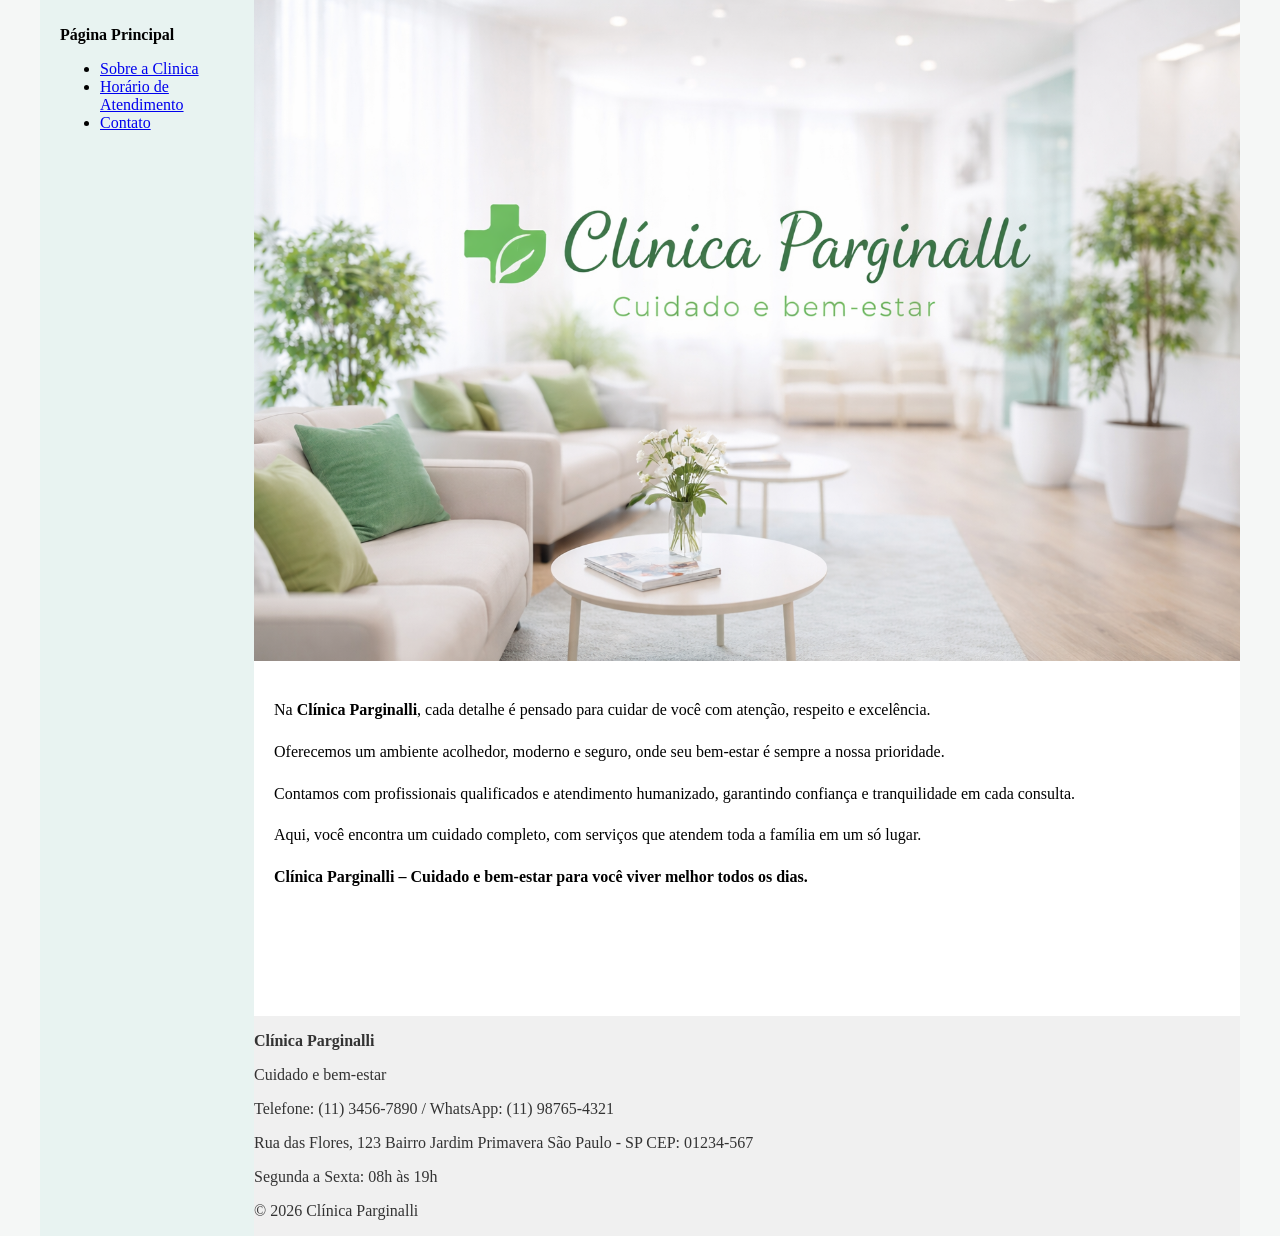
<file: index.html>
<!DOCTYPE html>
<html lang="pt-br">

<head>
    <meta charset="UTF-8">
    <meta http-equiv="X-UA-Compatible" content="IE=edge">
    <meta name="viewport" content="width=device-width, initial-scale=1.0">
    <title>Clínica Parginalli</title>
    <link rel="stylesheet" href="style.css">
</head>

<body>
    <div class="wrapper">
        <div class="menu">
            <!-- Aqui vai o seu menu -->
             <p><strong>Página Principal</strong></p>
            <ul>
                <li><a href="sobre.html">Sobre a Clinica</a></li>
                <li><a href="horario.html">Horário de Atendimento</a></li>
                <li><a href="contato.html">Contato</a></li>
            </ul>
        </div>

        <div class="main">
            <div class="header">
                <!-- Aqui vai o seu header -->
                <img src="img página principal.png" alt="Clínica Parginalli - ambiente acolhedor" />
            </div>

            <div class="content">
                <!-- Aqui vai o seu conteúdo -->
                <p>
                    Na <strong>Clínica Parginalli</strong>, cada detalhe é pensado para cuidar de você com atenção,
                    respeito e excelência.
                </p>

                <p>
                    Oferecemos um ambiente acolhedor, moderno e seguro, onde seu bem-estar é sempre a nossa prioridade.
                </p>

                <p>
                    Contamos com profissionais qualificados e atendimento humanizado, garantindo confiança e
                    tranquilidade em cada consulta.
                </p>

                <p>
                    Aqui, você encontra um cuidado completo, com serviços que atendem toda a família em um só lugar.
                </p>

                <p>
                    <strong>Clínica Parginalli – Cuidado e bem-estar para você viver melhor todos os dias.</strong>
                </p>
            </div>

            <div class="footer">
                <!-- Aqui vai o seu rodapé -->
                <p><strong>Clínica Parginalli</strong></p>
                <p>Cuidado e bem-estar</p>

                <p>Telefone: (11) 3456-7890 / WhatsApp: (11) 98765-4321</p>

                <p>
                    Rua das Flores, 123 Bairro Jardim Primavera 
                    São Paulo - SP
                    CEP: 01234-567
                </p>

                <p>Segunda a Sexta: 08h às 19h</p>

                <p>© 2026 Clínica Parginalli</p>
            </div>
        </div>
    </div>
</body>

</html>
</file>
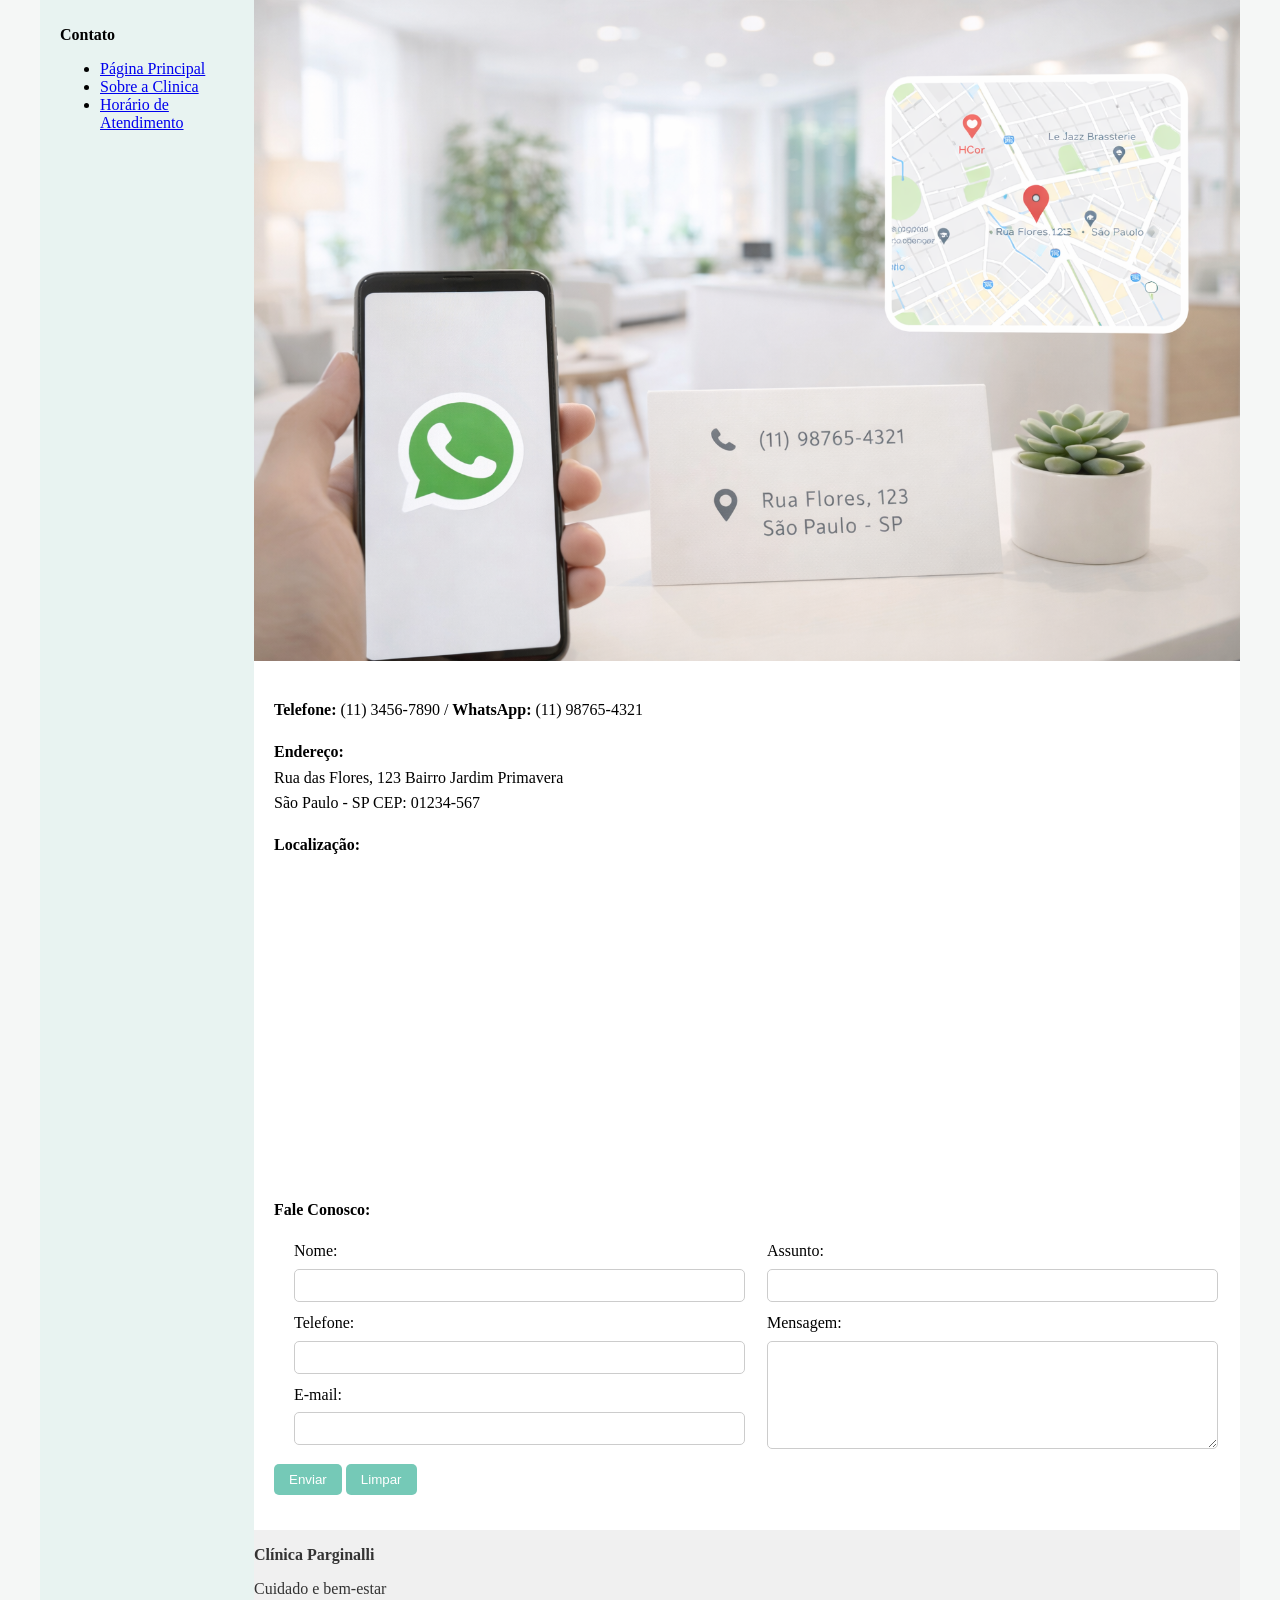
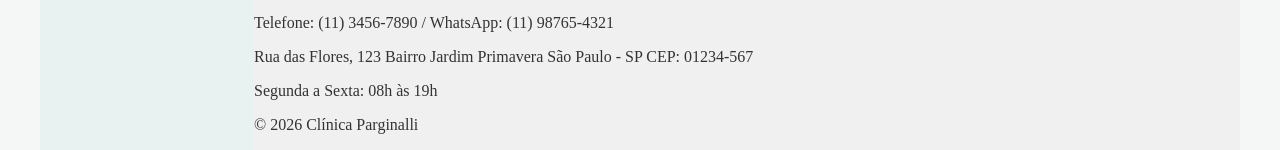
<file: contato.html>
<!DOCTYPE html>
<html lang="pt-br">
<head>
    <meta charset="UTF-8">
    <meta http-equiv="X-UA-Compatible" content="IE=edge">
    <meta name="viewport" content="width=device-width, initial-scale=1.0">
    <title>Contato - Clínica Parginalli</title>
    <link rel="stylesheet" href="style.css">
</head>
<body>
    <div class="wrapper">
            <div class="menu">
            <!-- Aqui vai o seu menu -->
             <p><strong>Contato</strong></p>
            <ul>
                <li><a href="index.html">Página Principal</a></li>
                <li><a href="sobre.html">Sobre a Clinica</a></li>
                <li><a href="horario.html">Horário de Atendimento</a></li>
            </ul>
        </div>

        <div class="main">
            <div class="header">
                <img src="img contato.png" alt="Recepção da clínica com atendimento ao cliente" />
                <!-- Aqui vai o seu header -->
            </div>
    
            <div class="content">
                <!-- Aqui vai o seu conteúdo -->
                 <!-- CONTATOS -->
                <p><strong>Telefone:</strong> (11) 3456-7890 / <strong>WhatsApp:</strong> (11) 98765-4321</p>

                <!-- ENDEREÇO -->
                <p>
                    <strong>Endereço:</strong><br>
                    Rua das Flores, 123
                    Bairro Jardim Primavera<br>
                    São Paulo - SP
                    CEP: 01234-567
                </p>

                <!-- MAPA (você coloca depois o iframe) -->
                <p><strong>Localização:</strong></p>
                <iframe src="https://www.google.com/maps/embed?pb=!1m18!1m12!1m3!1d3659.141048006932!2d-46.47132122467206!3d-23.491428578847934!2m3!1f0!2f0!3f0!3m2!1i1024!2i768!4f13.1!3m3!1m2!1s0x94ce6107e57a4fe1%3A0x68c54768cd7630ef!2sR.%20das%20Fl%C3%B4res%2C%20123%20-%20Vila%20Santa%20Ines%2C%20S%C3%A3o%20Paulo%20-%20SP%2C%2001000-000!5e0!3m2!1spt-BR!2sbr!4v1773793198738!5m2!1spt-BR!2sbr" width="400" height="300" style="border:0;" allowfullscreen="" loading="lazy" referrerpolicy="no-referrer-when-downgrade"></iframe>
                <!-- Aqui futuramente entra o iframe do Google Maps -->

                <br>

                <!-- FORMULÁRIO -->
                <p><strong>Fale Conosco:</strong></p>

                <form method="post">
    <div class="form-container">

        <div class="form-left">
            <label>Nome:</label><br>
            <input type="text" name="nome">

            <label>Telefone:</label><br>
            <input type="tel" name="telefone">

            <label>E-mail:</label><br>
            <input type="email" name="email">
        </div>

        <div class="form-right">
            <label>Assunto:</label><br>
            <input type="text" name="assunto">

            <label>Mensagem:</label><br>
            <textarea name="mensagem" rows="6"></textarea>
        </div>

    </div>

    <button type="submit">Enviar</button>
    <button type="reset">Limpar</button>
</form>
            </div>
    
            <div class="footer">
                <!-- Aqui vai o seu rodapé -->
                <p><strong>Clínica Parginalli</strong></p>
                <p>Cuidado e bem-estar</p>

                <p>Telefone: (11) 3456-7890 / WhatsApp: (11) 98765-4321</p>

                <p>
                    Rua das Flores, 123 Bairro Jardim Primavera 
                    São Paulo - SP
                    CEP: 01234-567
                </p>

                <p>Segunda a Sexta: 08h às 19h</p>

                <p>© 2026 Clínica Parginalli</p>
            </div>
        </div>
    </div>
</body>
</html>
</file>
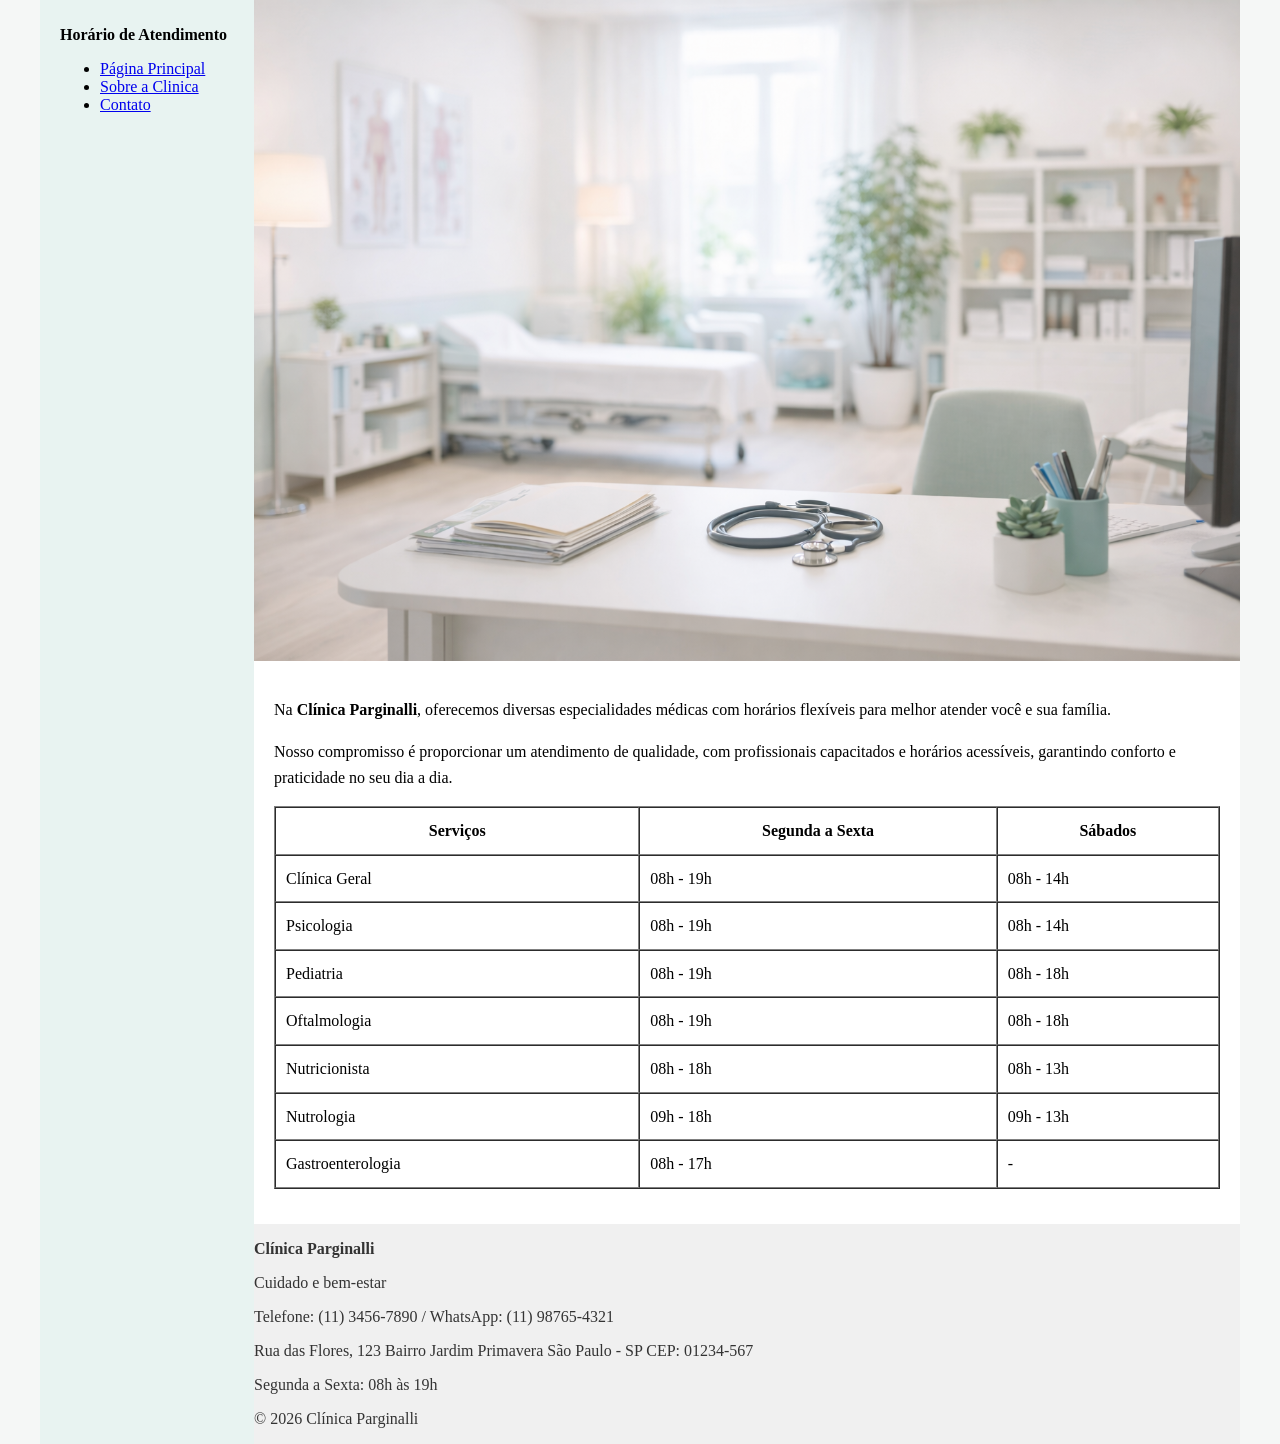
<file: horario.html>
<!DOCTYPE html>
<html lang="pt-br">

<head>
    <meta charset="UTF-8">
    <meta http-equiv="X-UA-Compatible" content="IE=edge">
    <meta name="viewport" content="width=device-width, initial-scale=1.0">
    <title>Horário de Atendimento - Clínica Parginalli</title>
    <link rel="stylesheet" href="style.css">
</head>

<body>
    <div class="wrapper">
                    <div class="menu">
                <!-- Aqui vai o seu menu -->
                <p><strong>Horário de Atendimento</strong></p>
                <ul>
                    <li><a href="index.html">Página Principal</a></li>
                    <li><a href="sobre.html">Sobre a Clinica</a></li>
                    <li><a href="contato.html">Contato</a></li>
                </ul>
                   </div>

        <div class="main">
            <div class="header">
                <img src="img página horário.png" alt="Atendimento médico em ambiente moderno e organizado" />
                <!-- Aqui vai o seu header -->
            </div>

            <div class="content">
                <!-- Aqui vai o seu conteúdo -->
                <p>
                    Na <strong>Clínica Parginalli</strong>, oferecemos diversas especialidades médicas com horários
                    flexíveis para melhor atender você e sua família.
                </p>

                <p>
                    Nosso compromisso é proporcionar um atendimento de qualidade, com profissionais capacitados e
                    horários acessíveis, garantindo conforto e praticidade no seu dia a dia.
                </p>

                <table border="1" width="100%" cellpadding="10" cellspacing="0">
                    <tr>
                        <th>Serviços</th>
                        <th>Segunda a Sexta</th>
                        <th>Sábados</th>
                    </tr>

                    <tr>
                        <td>Clínica Geral</td>
                        <td>08h - 19h</td>
                        <td>08h - 14h</td>
                    </tr>

                    <tr>
                        <td>Psicologia</td>
                        <td>08h - 19h</td>
                        <td>08h - 14h</td>
                    </tr>

                    <tr>
                        <td>Pediatria</td>
                        <td>08h - 19h</td>
                        <td>08h - 18h</td>
                    </tr>

                    <tr>
                        <td>Oftalmologia</td>
                        <td>08h - 19h</td>
                        <td>08h - 18h</td>
                    </tr>

                    <tr>
                        <td>Nutricionista</td>
                        <td>08h - 18h</td>
                        <td>08h - 13h</td>
                    </tr>

                    <tr>
                        <td>Nutrologia</td>
                        <td>09h - 18h</td>
                        <td>09h - 13h</td>
                    </tr>

                    <tr>
                        <td>Gastroenterologia</td>
                        <td>08h - 17h</td>
                        <td>-</td>
                    </tr>
                </table>
            </div>

            <div class="footer">
                <!-- Aqui vai o seu rodapé -->
                <p><strong>Clínica Parginalli</strong></p>
                <p>Cuidado e bem-estar</p>

                <p>Telefone: (11) 3456-7890 / WhatsApp: (11) 98765-4321</p>

                <p>
                    Rua das Flores, 123 Bairro Jardim Primavera
                    São Paulo - SP
                    CEP: 01234-567
                </p>

                <p>Segunda a Sexta: 08h às 19h</p>

                <p>© 2026 Clínica Parginalli</p>
            </div>
        </div>
    </div>
</body>

</html>
</file>
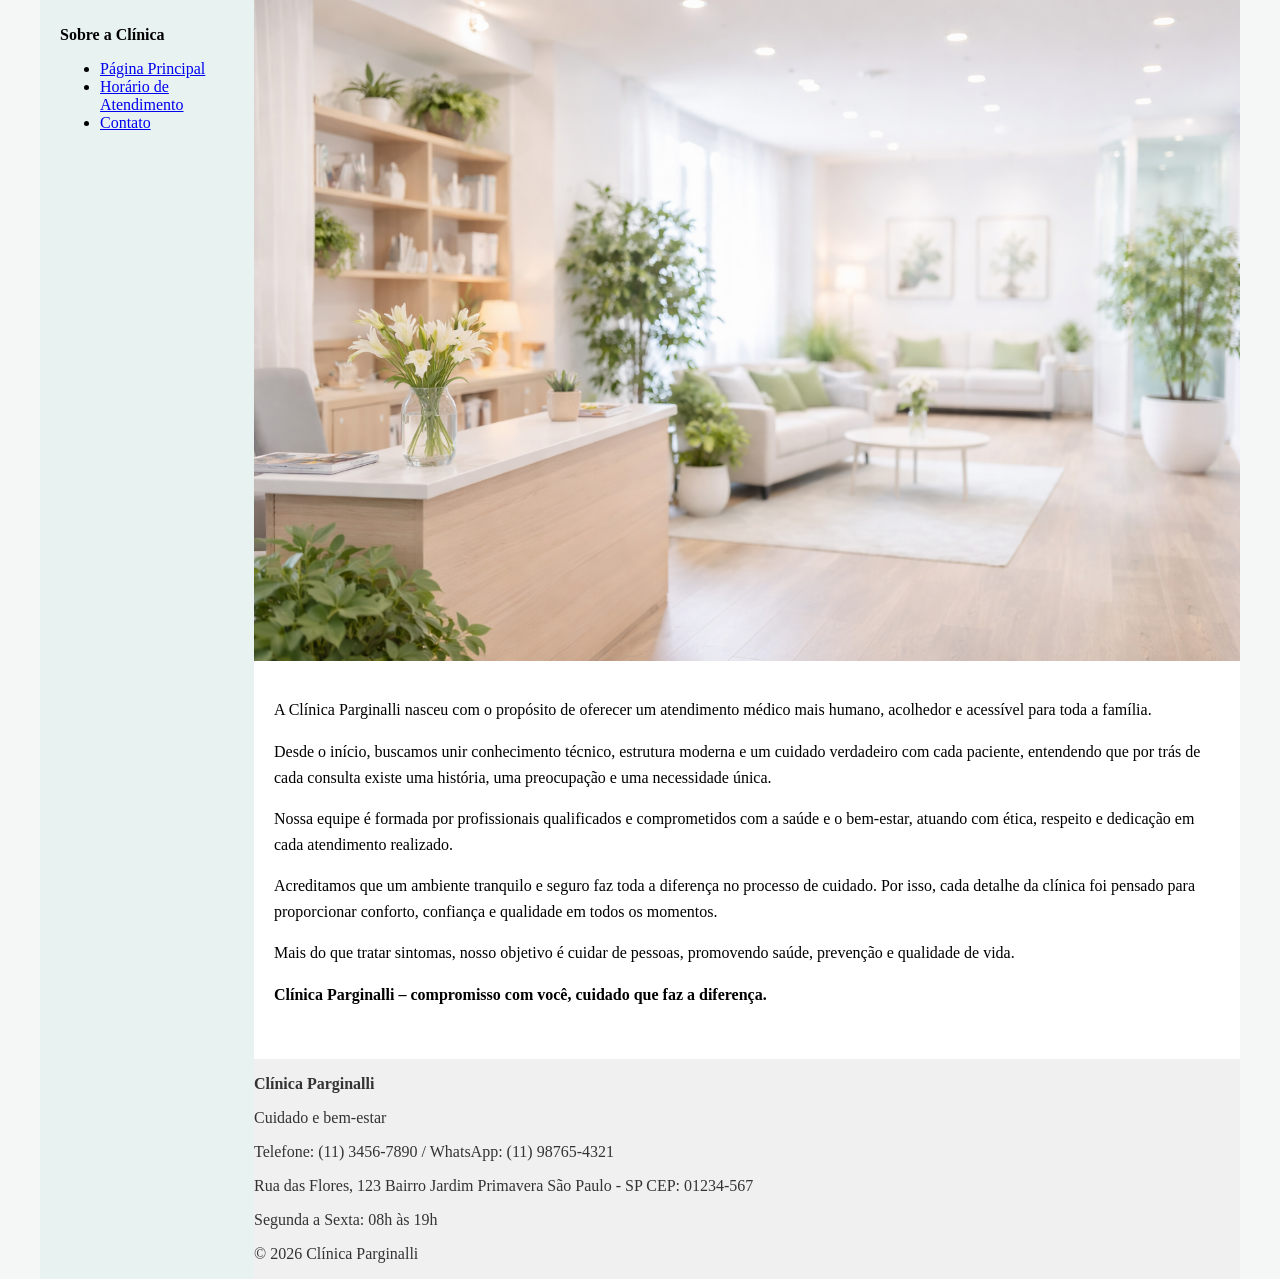
<file: sobre.html>
<!DOCTYPE html>
<html lang="pt-br">

<head>
    <meta charset="UTF-8">
    <meta http-equiv="X-UA-Compatible" content="IE=edge">
    <meta name="viewport" content="width=device-width, initial-scale=1.0">
    <title>Sobre a Clínica - Clínica Parginalli</title>
    <link rel="stylesheet" href="style.css">
</head>

<body>
    <div class="wrapper">
        <div class="menu">
                <!-- Aqui vai o seu menu -->
                    <p><strong>Sobre a Clínica</strong></p>
                <ul>
                    <li><a href="index.html">Página Principal</a></li>
                    <li><a href="horario.html">Horário de Atendimento</a></li>
                    <li><a href="contato.html">Contato</a></li>
                </ul>    
        </div>

        <div class="main">
            <div class="header">
                <img src="img página sobre.png" alt="Recepção da Clínica Parginalli com ambiente acolhedor e moderno" />
                <!-- Aqui vai o seu header -->
            </div>

            <div class="content">
                <!-- Aqui vai o seu conteúdo -->
                <p>
                    A Clínica Parginalli nasceu com o propósito de oferecer um atendimento médico mais humano, acolhedor
                    e acessível para toda a família.
                </p>

                <p>
                    Desde o início, buscamos unir conhecimento técnico, estrutura moderna e um cuidado verdadeiro com
                    cada paciente, entendendo que por trás de cada consulta existe uma história, uma preocupação e uma
                    necessidade única.
                </p>

                <p>
                    Nossa equipe é formada por profissionais qualificados e comprometidos com a saúde e o bem-estar,
                    atuando com ética, respeito e dedicação em cada atendimento realizado.
                </p>

                <p>
                    Acreditamos que um ambiente tranquilo e seguro faz toda a diferença no processo de cuidado. Por
                    isso, cada detalhe da clínica foi pensado para proporcionar conforto, confiança e qualidade em todos
                    os momentos.
                </p>

                <p>
                    Mais do que tratar sintomas, nosso objetivo é cuidar de pessoas, promovendo saúde, prevenção e
                    qualidade de vida.
                </p>

                <p>
                    <strong>Clínica Parginalli – compromisso com você, cuidado que faz a diferença.</strong>
                </p>
            </div>

            <div class="footer">
                <!-- Aqui vai o seu rodapé -->
                <p><strong>Clínica Parginalli</strong></p>
                <p>Cuidado e bem-estar</p>

                <p>Telefone: (11) 3456-7890 / WhatsApp: (11) 98765-4321</p>

                <p>
                    Rua das Flores, 123 Bairro Jardim Primavera
                    São Paulo - SP
                    CEP: 01234-567
                </p>

                <p>Segunda a Sexta: 08h às 19h</p>

                <p>© 2026 Clínica Parginalli</p>
            </div>
        </div>
    </div>
</body>

</html>
</file>
<file: style.css>
html, body {
    margin: 0;
}
body {
     background-color: #f5f7f6;
    display: flex;
    justify-content: center;
}

.wrapper {
    width: 1200px;
    display: flex;
    margin: 0 auto;
    background-color: #ffffff;
}
.main {
    display: flex;
    flex-flow: column;
    width: 85%;
}
.menu {
    width: 15%;
    background-color: #e8f3f1;
    padding: 10px 20px 0px;
}
.header {
    background-color: #dff1ee;
    min-height: 150px;
       
}
.header img {
    width: 100%;
    height: 100%;
    object-fit: cover;
}
.content {
    background-color: #ffffff;
    min-height: 300px;
    padding: 20px;
    line-height: 1.6;
    margin-bottom: 15px;
}
.footer {
    background-color: #f0f0f0;
    color: #333;
    min-height: 150px;
}

input, textarea {
    width: 100%;
    padding: 8px;
    margin-top: 5px;
    margin-bottom: 10px;
    border: 1px solid #ccc;
    border-radius: 5px;
}

button {
    padding: 8px 15px;
    border: none;
    background-color: #75c9b7;
    color: white;
    border-radius: 5px;
    cursor: pointer;
}

button:hover {
    background-color: #5fb3a2;
}

.form-container {
    display: flex;
    gap: 40px;
     padding: 0 20px; /* espaço dos dois lados */
}

.form-left, .form-right {
    width: 50%;
}

input, textarea {
    margin-bottom: 8px;
}
</file>
